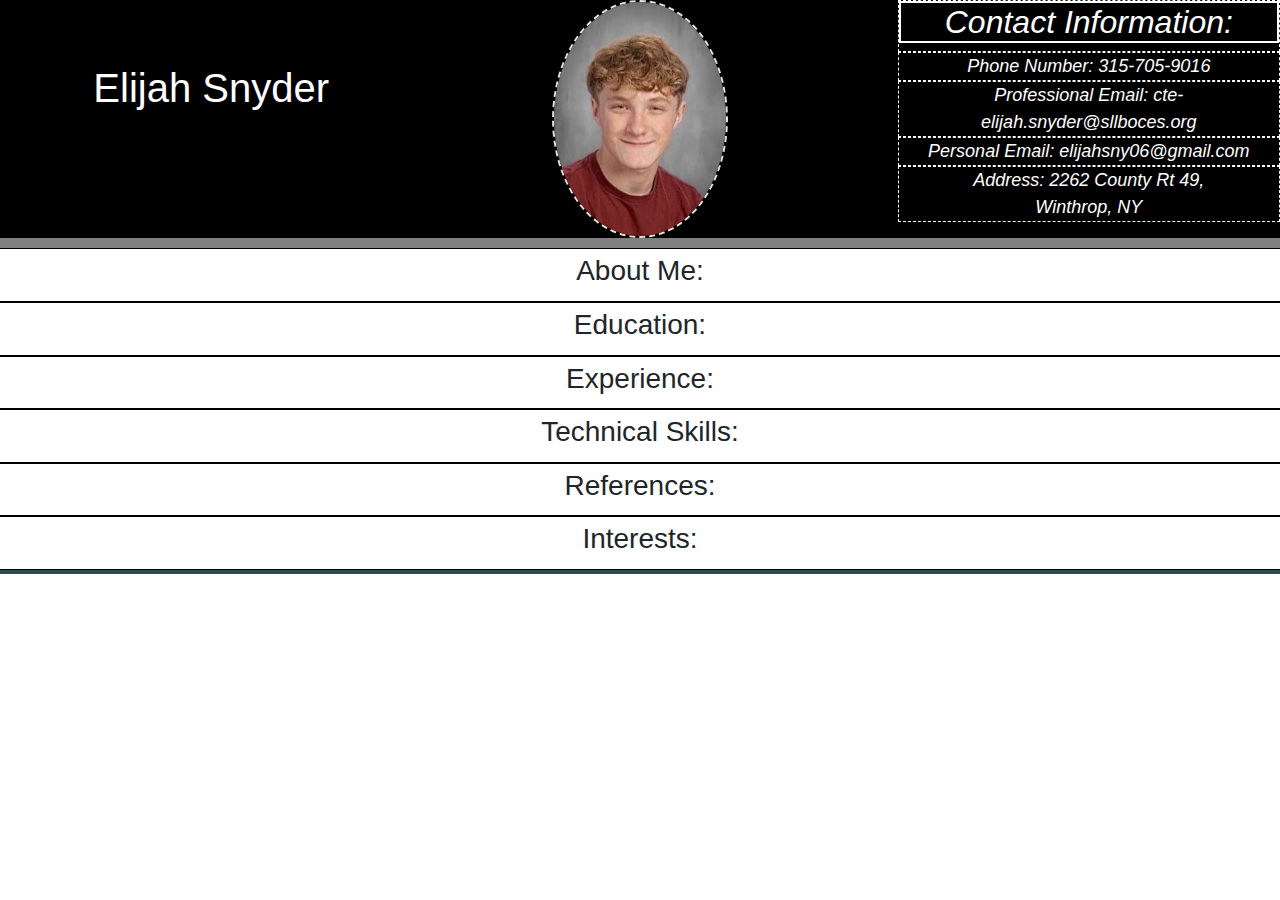
<file: index.html>
<!DOCTYPE html>
<html lang="en">
<head>
    <meta charset="UTF-8">
    <meta name="viewport" content="width=device-width, initial-scale=1.0">
    <title>Resume Project | Computer and Information Science</title>
    <link rel="stylesheet" href="resumeProject/css/style.css">
    <link rel="stylesheet" href="https://cdn.jsdelivr.net/npm/bootstrap@4.4.1/dist/css/bootstrap.min.css" integrity="sha384-Vkoo8x4CGsO3+Hhxv8T/Q5PaXtkKtu6ug5TOeNV6gBiFeWPGFN9MuhOf23Q9Ifjh" crossorigin="anonymous">
    <script src="resumeProject/scripts/script.js"></script>
    <script src="https://code.jquery.com/jquery-3.7.1.js"></script>
</head>
<body>
    <main>
        <div class="header" style="z-index: 0;">
            <h1 class="title">Elijah Snyder</h1>
            <img src="resumeProject/img/Professional Photo1.png" alt="Elijah Snyder" class="me">
            <ul id="contact">
                <li><h2>Contact Information: </h2></li>
                <li>Phone Number: 315-705-9016 </li>
                <li>Professional Email: cte-elijah.snyder@sllboces.org</li>
                <li>Personal Email: elijahsny06@gmail.com</li>
                <li>Address: 2262 County Rt 49, <br>
                    Winthrop, NY</li>
            </ul>
        </div>
    <div class="content">
            <div class="about" id="ecs1">
                <h3>About Me:</h3>
            </div>
            <div class="info1" id="ec-desc1">
                <p>........................................................................................</p>
            </div>
            
            <div class="education" id="ecs2">
                <h3>Education:</h3>
            </div>
            <div class="info2" id="ec-desc2">
                <p>........................................................................................</p>
            </div>

            <div class="experience" id="ecs3">
                <h3>Experience:</h3>
            </div>
            <div class="info3" id="ec-desc3">
                <p>........................................................................................</p>
            </div>

            <div class="skill" id="ecs4">
                <h3>Technical Skills:</h3>
            </div>
            <div class="info4" id="ec-desc4">
                <p>........................................................................................</p>
            </div>

            <div class="reference" id="ecs5">
                <h3>References:</h3>
            </div>
            <div class="info5" id="ec-desc5">
                <p>........................................................................................</p>
            </div>

            <div class="interest" id="ecs6">
                <h3>Interests:</h3>
            </div>
            <div class="info6" id="ec-desc6">
                <p>........................................................................................</p>
            </div>

    </div>  
    </main>
    <footer class="footer">
        <div class="support">

        </div>
    </footer>
    <script src="resumeProject/scripts/script.js"></script>
</body>
</html>
</file>
<file: resumeProject/css/style.css>
/* Fonts Used in the Project
    font-family: "Lato", sans-serif;
*/


body {
    background-color: white;
    margin: 0;
    padding: 0;
}

.header {
    display: flex;
    flex-direction: row;
    background-color: #000000;
    justify-content: space-between;
    align-content: center;
    text-align: center;
    border-bottom: 10px grey solid;
}

.title{
    color: white;
    font-family: "Lato", sans-serif;
    font-size: 40px;
    margin-top: 5%;
    width: 33%;
}

.me {
    border: 2px dashed rgb(230, 226, 226);
    border-radius: 50%;
}

#contact {
    font-size: 18px;
    font-style: italic;
    color: white;
    list-style-type: none;
    width: 33%;
}

#contact li {
    border: 1px dashed white;
}
#contact h2 {
    color: white;
    border: 2px solid;
}

.content {
    width: 100%;
    text-align: center;
}

div .content{
    height: 500px;
    width: 500px;
}

div {
    text-align: center;
    align-content: center;
    border-bottom: 2px solid darkslategray;
}

#ecs1 {
    font-size:25px;
    border-top:solid 1px black;
    border-bottom:solid 1px black;
    padding: 5px;
}

#ec-desc1 {
    font-size:20px;
    border-bottom:1px solid black;
    font-style:italic;
    position: relative;
}

#ecs2 {
    font-size:25px;
    border-top:solid 1px black;
    border-bottom:solid 1px black;
    padding: 5px;
}

#ec-desc2 {
    font-size:20px;
    border-bottom:1px solid black;
    font-style:italic;
    position: relative;
}

#ecs3 {
    font-size:25px;
    border-top:solid 1px black;
    border-bottom:solid 1px black;
    padding: 5px;
}

#ec-desc3 {
    font-size:20px;
    border-bottom:1px solid black;
    font-style:italic;
    position: relative;
}

#ecs4 {
    font-size:25px;
    border-top:solid 1px black;
    border-bottom:solid 1px black;
    padding: 5px;
}

#ec-desc4 {
    font-size:20px;
    border-bottom:1px solid black;
    font-style:italic;
    position: relative;
}

#ecs5 {
    font-size:25px;
    border-top:solid 1px black;
    border-bottom:solid 1px black;
    padding: 5px;
}

#ec-desc5 {
    font-size:20px;
    border-bottom:1px solid black;
    font-style:italic;
    position: relative;
}

#ecs6 {
    font-size:25px;
    border-top:solid 1px black;
    border-bottom:solid 1px black;
    padding: 5px;
}

#ec-desc6 {
    font-size:20px;
    border-bottom:1px solid black;
    font-style:italic;
    position: relative;
}
</file>
